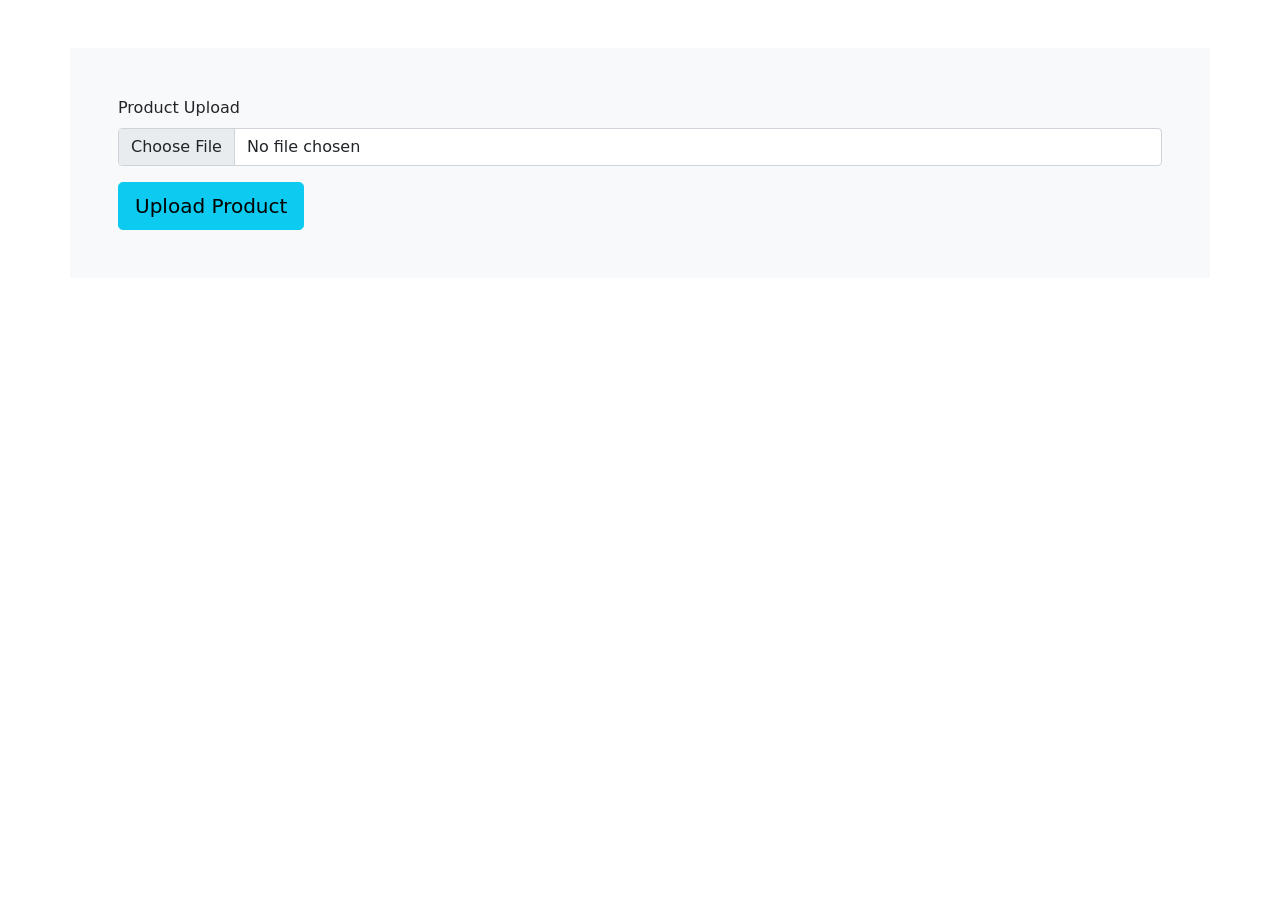
<file: affablebean-backend/src/main/resources/templates/index.html>
<!DOCTYPE html>
<html lang="en" xmlns:th="http://www.thymeleaf.org">
<head>
    <meta charset="UTF-8">
    <title>Title</title>
    <link rel="stylesheet" href="../static/bootstrap/css/bootstrap.min.css"
    th:href="@{/bootstrap/css/bootstrap.min.css}">
</head>
<body>


<div th:replace="fragments/categoryUpload.html :: categoryUpload"></div>

<div class="container my-5 p-5 bg-light">
    <form action="#" th:action="@{/backend/read-excel-product}" method="post" enctype="multipart/form-data">
        <div class="mb-3">
            <label for="product" class="form-label">Product Upload</label>
            <input type="file" class="form-control" id="product" name="file1">
        </div>
        <input type="submit" value="Upload Product" class="btn btn-info btn-lg">
    </form>
</div>




<script src="https://cdn.jsdelivr.net/npm/@popperjs/core@2.9.2/dist/umd/popper.min.js" integrity="sha384-IQsoLXl5PILFhosVNubq5LC7Qb9DXgDA9i+tQ8Zj3iwWAwPtgFTxbJ8NT4GN1R8p" crossorigin="anonymous"></script>
<script src="https://cdn.jsdelivr.net/npm/bootstrap@5.0.2/dist/js/bootstrap.min.js" integrity="sha384-cVKIPhGWiC2Al4u+LWgxfKTRIcfu0JTxR+EQDz/bgldoEyl4H0zUF0QKbrJ0EcQF" crossorigin="anonymous"></script>

</body>
</html>
</file>
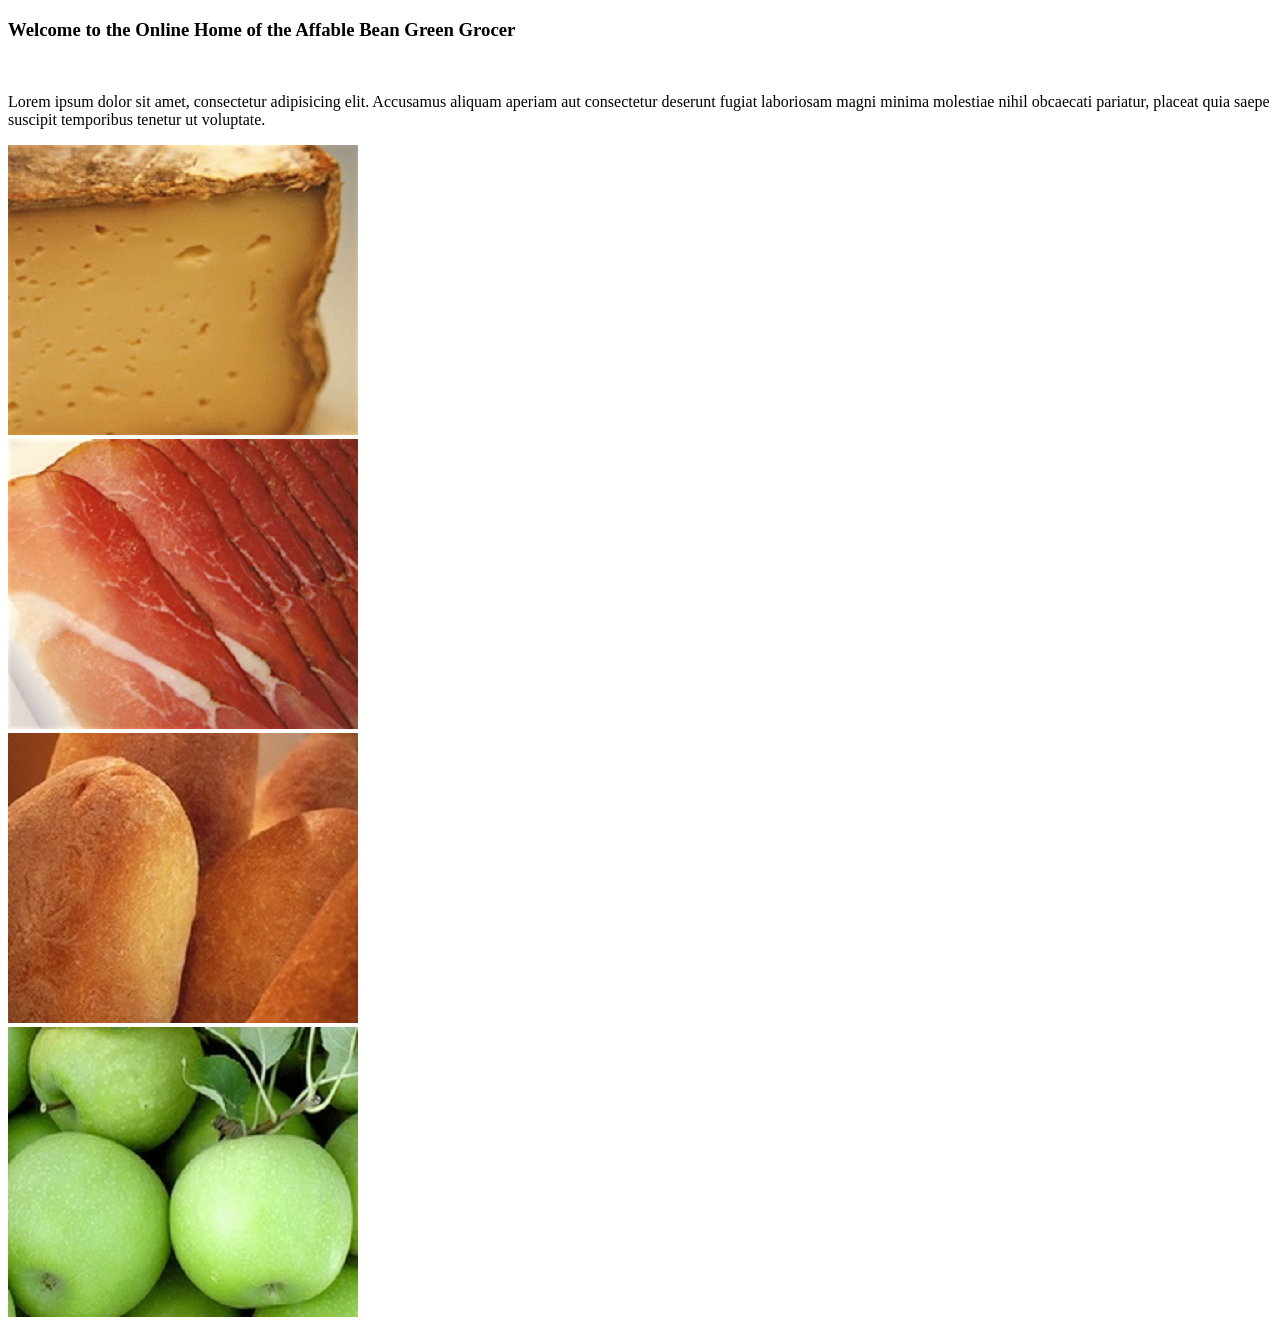
<file: affable-bean-ui/src/main/resources/templates/home.html>
<!DOCTYPE html>
<html th:replace="layouts/masterLayout :: layout(~{::main})" lang="en" xmlns:th="http://www.thymeleaf.org">

<body>
<main role="main">
    <div class="container">
        <div class="row">
            <div class="col-md-6">
                <h3>Welcome to the Online Home of the Affable Bean Green Grocer</h3>
                <br>
                <p class="lead">Lorem ipsum dolor sit amet, consectetur adipisicing elit. Accusamus aliquam aperiam aut consectetur deserunt fugiat laboriosam magni minima molestiae nihil obcaecati pariatur, placeat quia saepe suscipit temporibus tenetur ut voluptate.</p>
            </div>
            <div class="col-md-6">
                <div class="row mb-3">
                    <div class="col-md-6">
                        <a th:href="@{'/webui/products?category=dairy'}"> <img src="../static/bootstrap/images/categories/dairy.jpg"
                             th:src="@{/bootstrap/images/categories/dairy.jpg}" alt="" class="img-fluid"> </a>
                    </div>
                    <div class="col-md-6">
                        <a th:href="@{'/webui/products?category=meats'}"> <img src="../static/bootstrap/images/categories/meats.jpg"
                             th:src="@{/bootstrap/images/categories/meats.jpg}" alt="" class="img-fluid"> </a>
                    </div>
                </div>
                <div class="row mb-5">
                    <div class="col-md-6">
                        <a th:href="@{'/webui/products?category=bakery'}"> <img src="../static/bootstrap/images/categories/bakery.jpg"
                             th:src="@{/bootstrap/images/categories/bakery.jpg}" alt="" class="img-fluid"> </a>
                    </div>
                    <div class="col-md-6">
                        <a th:href="@{'/webui/products?category=fruit_veg'}"> <img src="../static/bootstrap/images/categories/fruitveg.jpg"
                             th:src="@{/bootstrap/images/categories/fruitveg.jpg}" alt="" class="img-fluid"> </a>
                    </div>
                </div>
            </div>
        </div>
    </div>
</main>
</body>
</html>
</file>
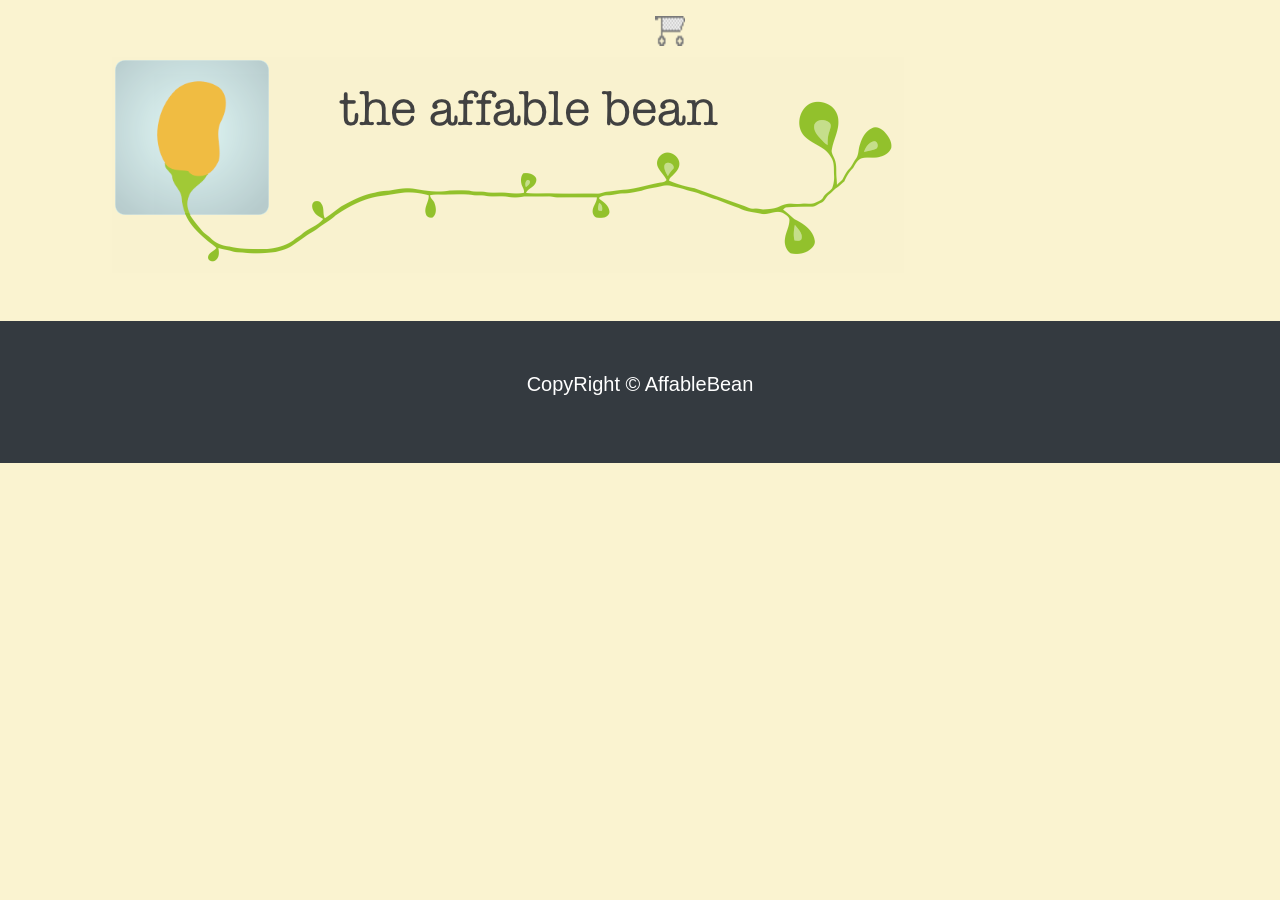
<file: affable-bean-ui/src/main/resources/templates/layouts/masterLayout.html>
<!DOCTYPE html>
<html th:fragment="layout(main)" lang="en" xmlns:th="http://www.thymeleaf.org">
<head>
    <meta charset="UTF-8">
    <title>Affable Bean</title>
    <link rel="stylesheet" href="../../static/bootstrap/css/bootstrap.min.css"
    th:href="@{/bootstrap/css/bootstrap.min.css}">
    <link rel="stylesheet" href="../../static/bootstrap/css/app.css"
    th:href="@{/bootstrap/css/app.css}">
    <link rel="stylesheet" href="https://cdnjs.cloudflare.com/ajax/libs/font-awesome/5.15.4/css/all.min.css" integrity="sha512-1ycn6IcaQQ40/MKBW2W4Rhis/DbILU74C1vSrLJxCq57o941Ym01SwNsOMqvEBFlcgUa6xLiPY/NS5R+E6ztJQ==" crossorigin="anonymous" referrerpolicy="no-referrer" />
</head>
<body>


<section>
    <header>
        <div class="row">
            <div class="offset-md-6 col-md-6"  th:if="${ cartSize > 0}">
                <h3><a style="text-decoration : none!important;" th:href="@{/webui/cart-view}"><img src="../../static/bootstrap/images/cart.gif" th:src="@{/bootstrap/images/cart.gif}" width="30" height="30" alt="" class="my-3">
                &nbsp; <span class="badge badge-info
"               th:text="${cartSize}"></span></a></h3>
            </div>
        </div>
        <div class="container">
            <img id="logo" src="../../static/bootstrap/images/logo.png"
                 th:src="@{/bootstrap/images/logo.png}" alt="">
            <img id="logoText" src="../../static/bootstrap/images/logoText.png"
                 th:src="@{/bootstrap/images/logoText.png}" alt="">
            <img id="stalk" src="../../static/bootstrap/images/stalk.png"
                 th:src="@{/bootstrap/images/stalk.png}" alt="">
        </div>
    </header>
</section>

<section>
    <div th:replace="${main}"></div>
</section>

<footer >
    <div class="container-fluid bg-dark text-white p-5 mt-5">
        <div class="row">
            <div class="col">
                <p class="text-center lead">CopyRight &copy; AffableBean</p>
            </div>
        </div>
    </div>
</footer>

<script src="https://cdn.jsdelivr.net/npm/jquery@3.5.1/dist/jquery.slim.min.js" integrity="sha384-DfXdz2htPH0lsSSs5nCTpuj/zy4C+OGpamoFVy38MVBnE+IbbVYUew+OrCXaRkfj" crossorigin="anonymous"></script>
<script src="https://cdn.jsdelivr.net/npm/popper.js@1.16.1/dist/umd/popper.min.js" integrity="sha384-9/reFTGAW83EW2RDu2S0VKaIzap3H66lZH81PoYlFhbGU+6BZp6G7niu735Sk7lN" crossorigin="anonymous"></script>
<script src="https://cdn.jsdelivr.net/npm/bootstrap@4.6.2/dist/js/bootstrap.min.js" integrity="sha384-+sLIOodYLS7CIrQpBjl+C7nPvqq+FbNUBDunl/OZv93DB7Ln/533i8e/mZXLi/P+" crossorigin="anonymous"></script>

</body>
</html>
</file>
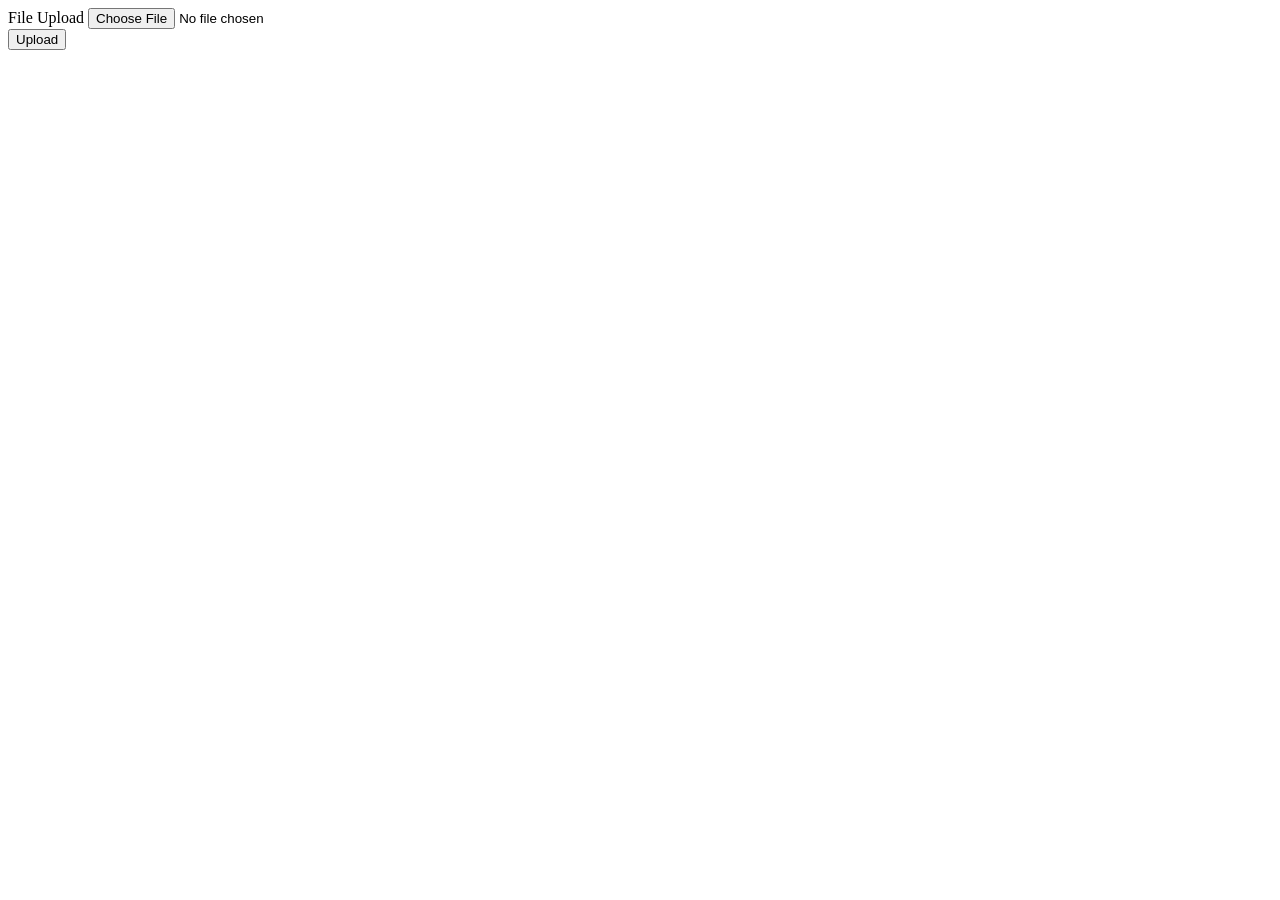
<file: affablebean-backend/src/main/resources/templates/fragments/categoryUpload.html>
<!DOCTYPE html>
<html lang="en" xmlns:th="http://www.thymeleaf.org">

<body>
<div th:fragment="categoryUpload">
  <div class="container my-5 p-5 bg-light">
    <form th:action="@{/backend/read-excel}" method="post" enctype="multipart/form-data">
      <div class="mb-3">
        <label for="upload" class="form-label">File Upload</label>
        <input type="file" id="upload" class="form-control" name="file">
      </div>

      <input type="submit" value="Upload" class="btn btn-primary btn-lg">
    </form>
  </div>
</div>
</body>
</html>
</file>
